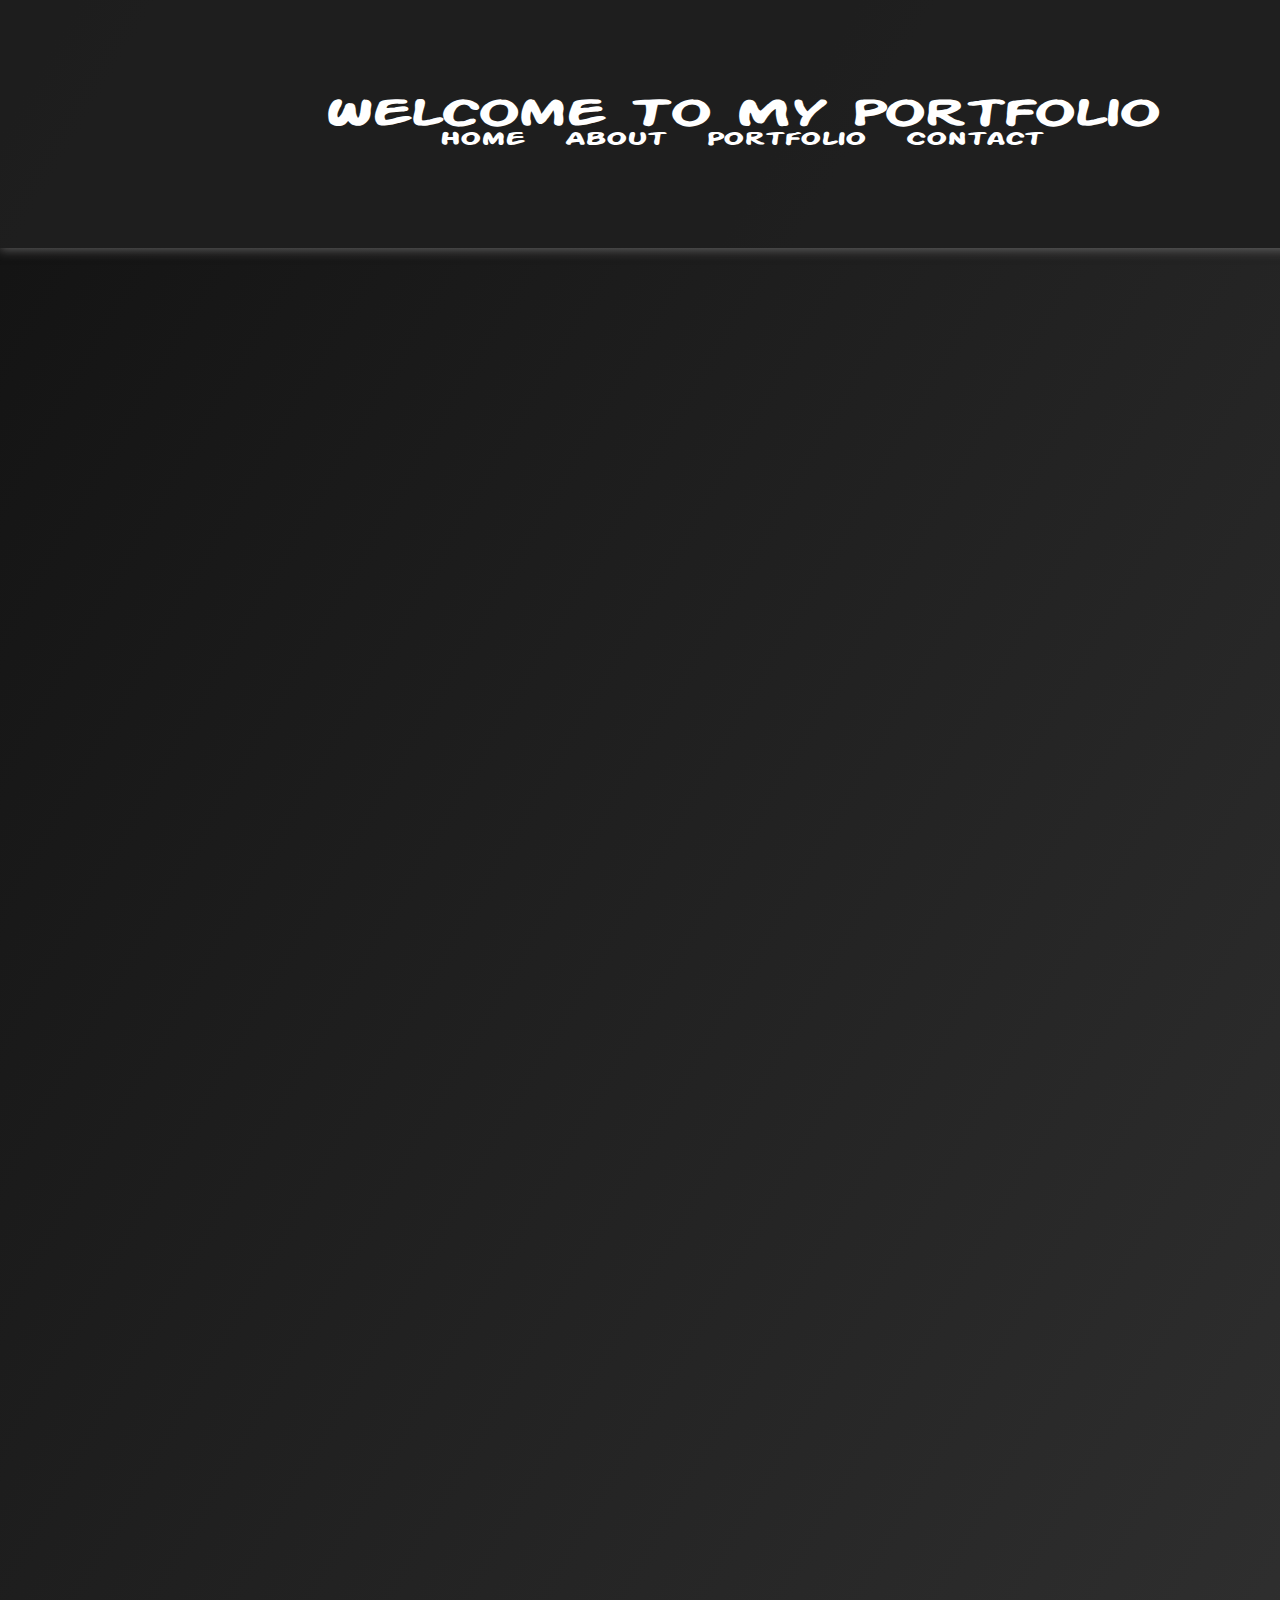
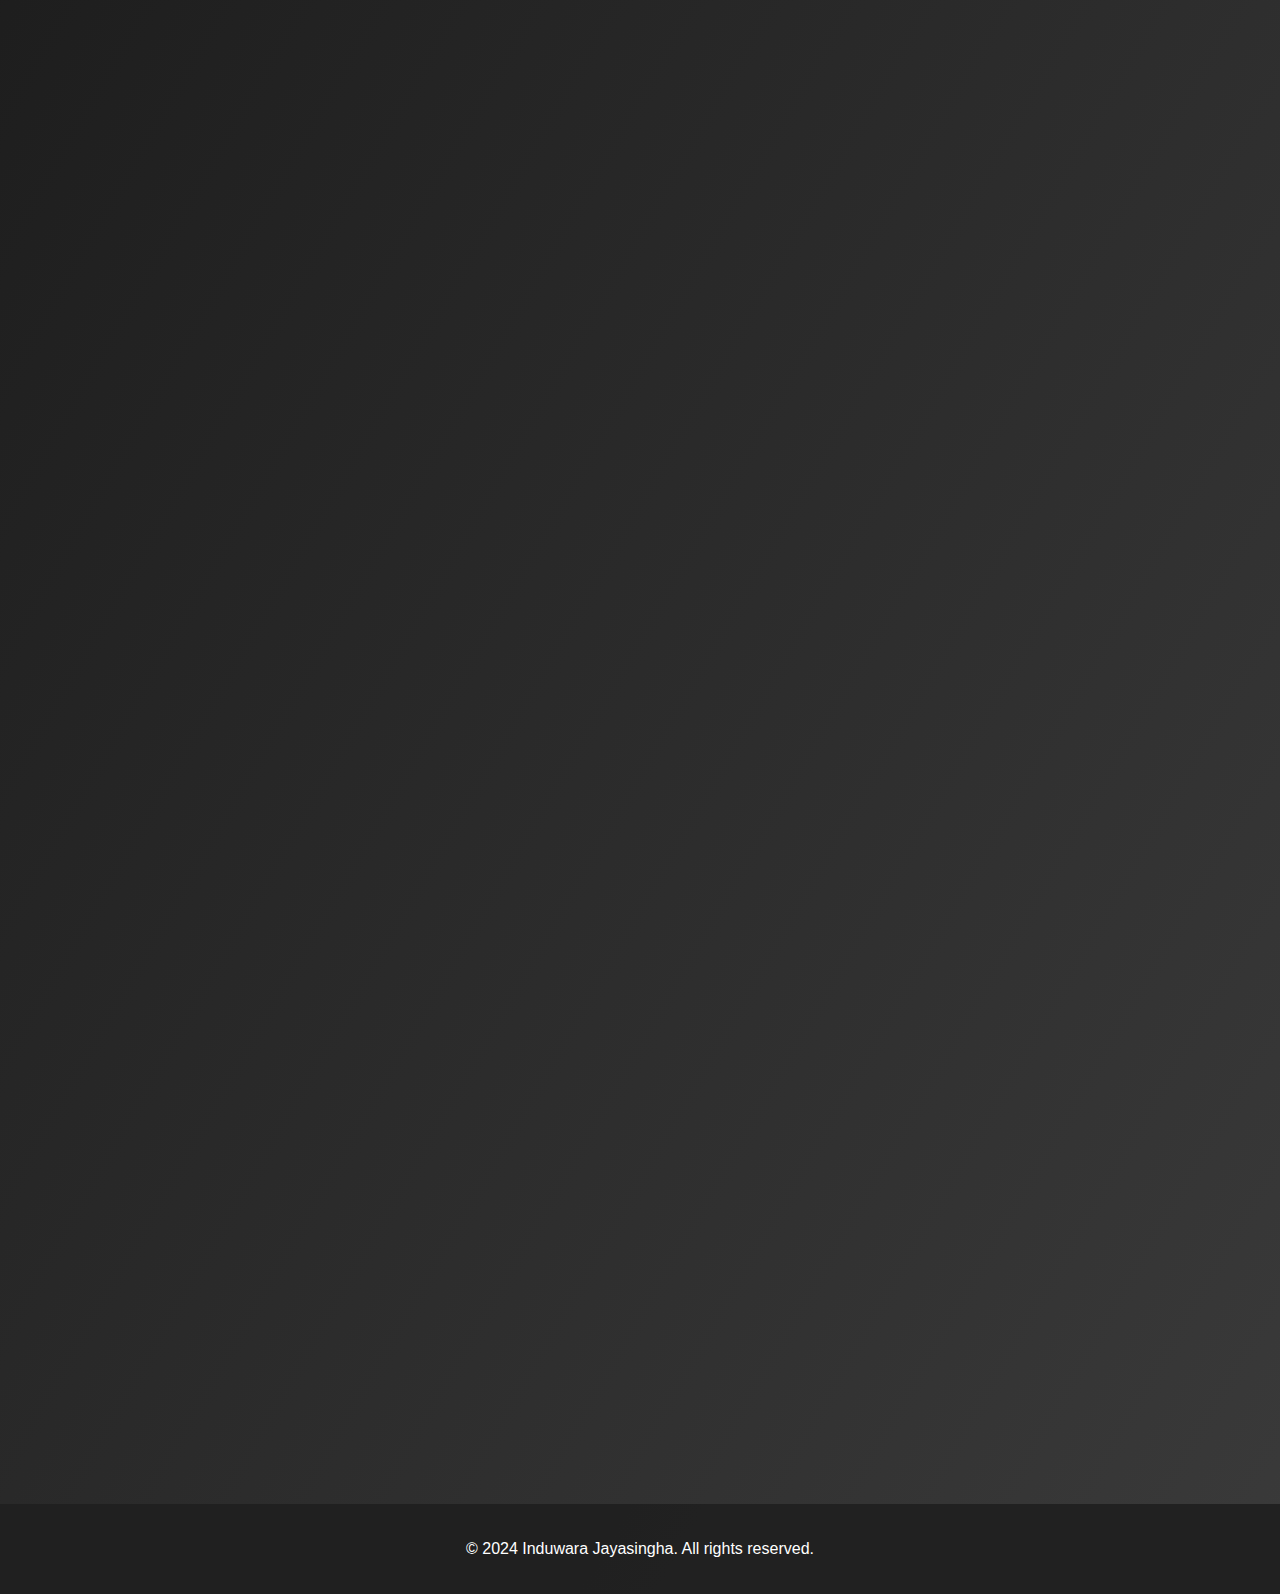
<file: index.html>
<!DOCTYPE html>
<html lang="en">

<head>
    <meta charset="UTF-8">
    <meta name="viewport" content="width=device-width, initial-scale=1.0">
    <title>My Portfolio</title>
    <link rel="stylesheet" href="portfolio.css">
</head>

<body>
    <header>
        <h1>Welcome To My Portfolio</h1>
        
        <nav>
            <ul>
                <li><a href="#home">Home</a></li>
                <li><a href="#about">About</a></li>
                <li><a href="#portfolio">Portfolio</a></li>
                <li><a href="#contact">Contact</a></li>
            </ul>
        </nav>
    </header>

    <section id="home" class="section">
        <div class="content">
            <p>
                &nbsp;
            </p>
            
            <center>
                <h1 style="color: rgb(245, 245, 73);">Hey, &nbsp;I'am&nbsp; INDUWARA&nbsp;&nbsp;</h1>
            </center>
            <p>Software Engineer & Photographer</p>
            <img src="wa4.jpg" width="300px" height="300px"style="border-radius: 60%;">
        </div>
    </section>

    <section id="about" class="section">

        <div class="content">
            <p>
                &nbsp;
            </p>
           

            <h2 style="color: rgb(245, 245, 73);">About Me</h2>
            <h3>Hello, I am Induwara Jayasingha, a 22-year-old software engineer and photographer from Sri Lanka. I am
                currently pursuing a software engineering degree at the Open University of Sri Lanka and Saegis Campus.
                With a strong foundation in the technology stream, my expertise lies in crafting innovative software
                solutions that drive efficiency and growth. My passion for photography allows me to capture the world
                through a creative lens, blending technical precision with artistic expression. This unique combination
                of skills enables me to approach problem-solving with a balanced perspective, ensuring both
                functionality and aesthetics in my projects. Whether I'm developing cutting-edge software or capturing
                stunning visuals, I am committed to excellence and innovation in all my endeavors.</h3>
            <img src="5.jpg" width="100%" height="100%">    
        </div>
    </section>

    <section id="portfolio" class="section">
        <div class="content">
            <p>
                &nbsp;&nbsp;
            </p>
           
            <h2 style="color: rgb(245, 245, 73);">My Works</h2>
            <div class="gallery">
                <img src="1.jpg" alt="Photo 1">
                <img src="3.jpg" alt="Photo 2">
                <img src="2.jpg" alt="Photo 3">
                <img src="6.jpg" alt="Photo 4">

            </div>
            <img src="4.jpg" alt="Photo 5" width="300px" height="300px">
        </div>
    </section>

    <section id="contact" class="section">
        <div class="content">
            <p>
                &nbsp;&nbsp;
            </p>
           
            <h2 style="color: rgb(245, 245, 73);">Contact Me</h2>
            <form>
                <label for="name">Name:</label>
                <input type="text" id="name" name="name">

                <label for="email">Email:</label>
                <input type="email" id="email" name="email">

                <label for="message">Message:</label>
                <textarea id="message" name="message"></textarea>

                <button type="submit"
                    style="font-family: 'Gill Sans', 'Gill Sans MT', Calibri, 'Trebuchet MS', sans-serif;">Send</button>
            </form>

        </div>
        <p id="name" style="color: rgb(245, 245, 73);">EMAIL- induwarajayasingha89@gmail.com</p>
    </section>

 


    <footer>
        <p style="font-family: Verdana, Geneva, Tahoma, sans-serif;">&copy; 2024 Induwara Jayasingha. All rights
            reserved.</p>
    </footer>

    <script src="portfolio.js"></script>
</body>

</html>
</file>
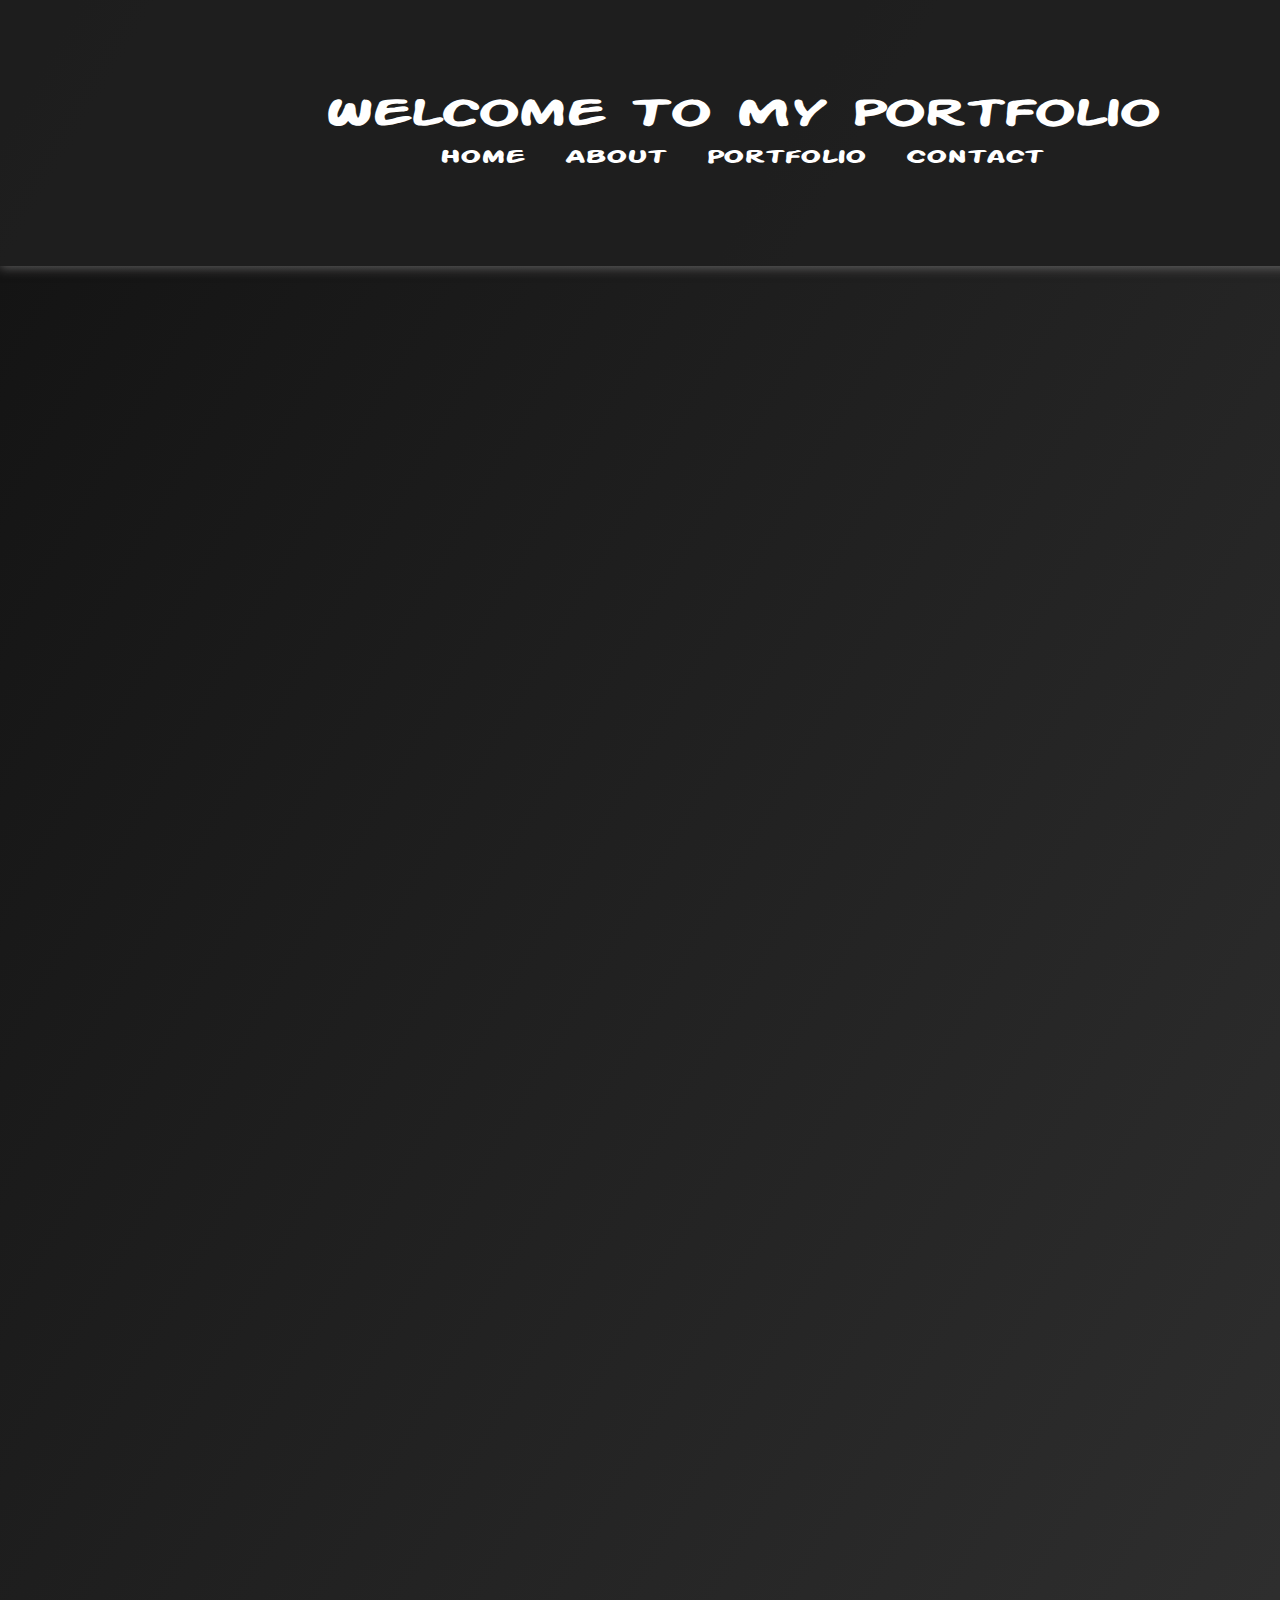
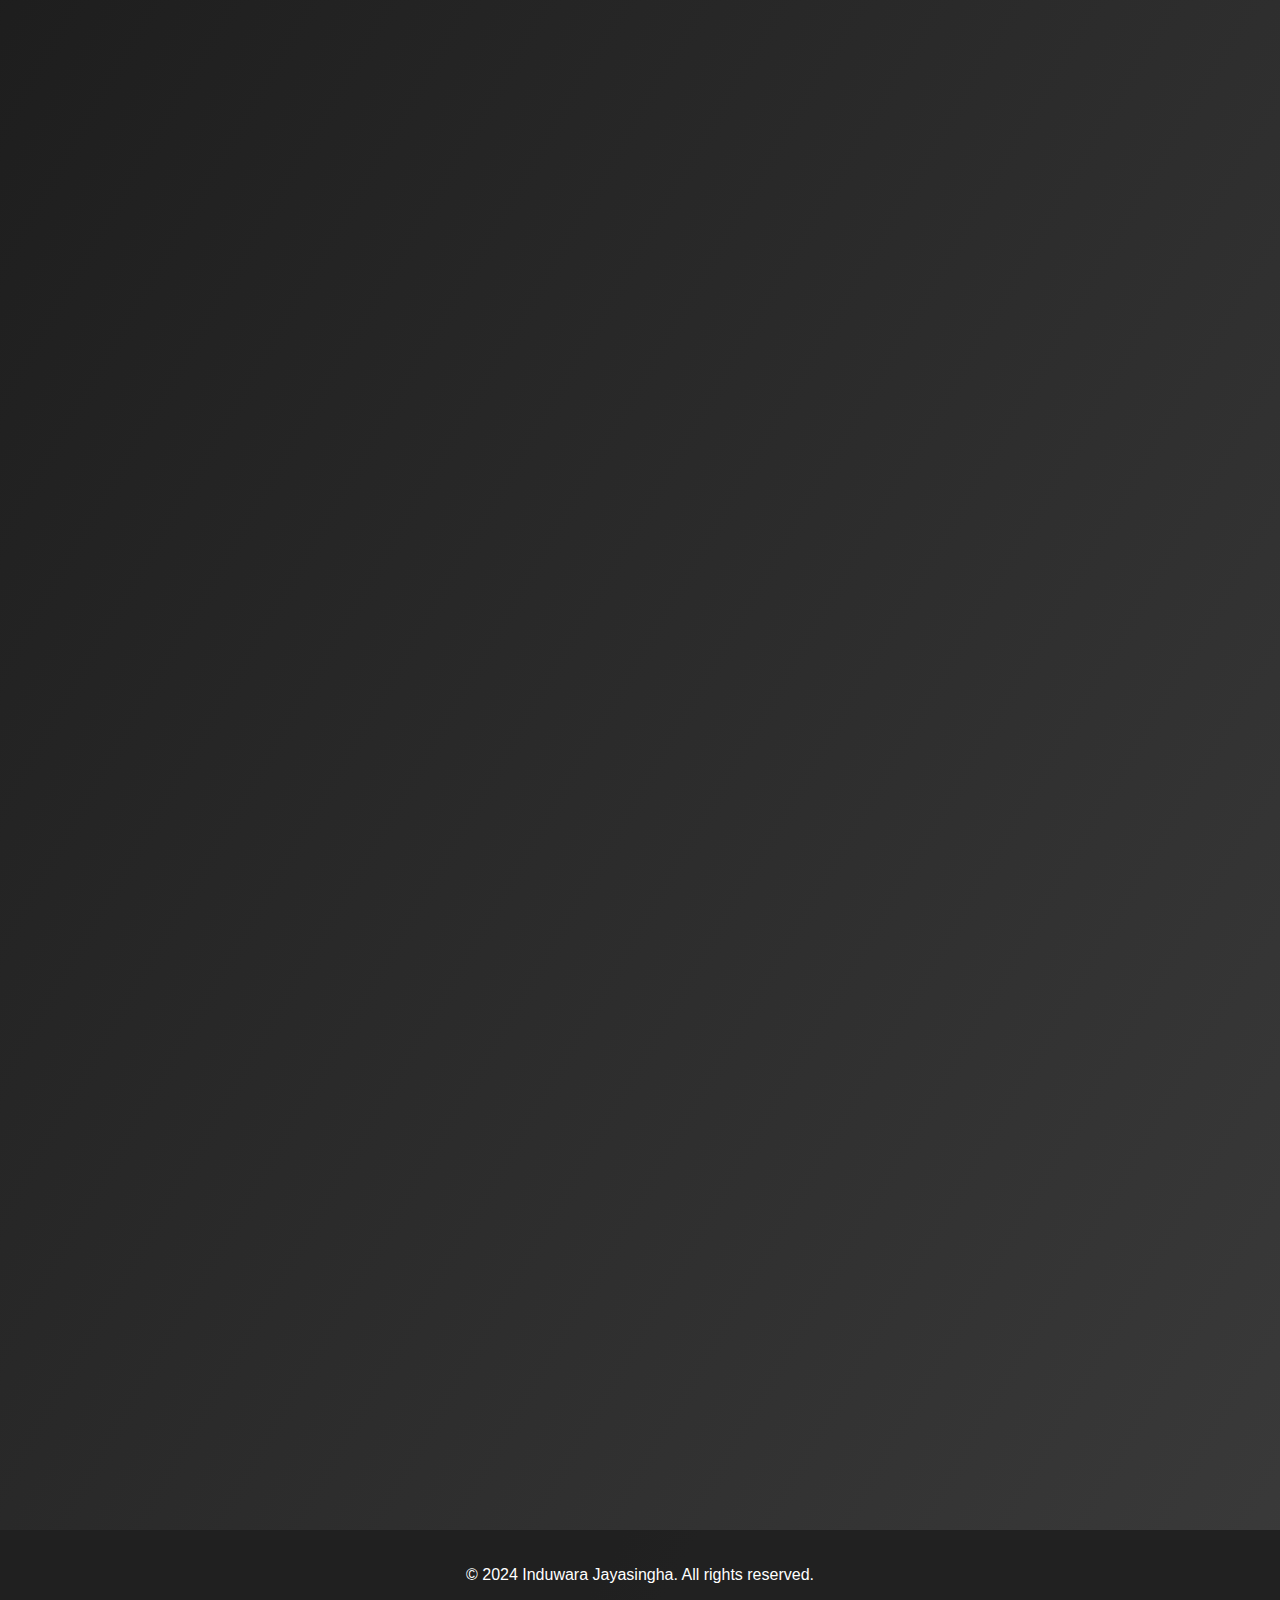
<file: portfolio.html>
<!DOCTYPE html>
<html lang="en">

<head>
    <meta charset="UTF-8">
    <meta name="viewport" content="width=device-width, initial-scale=1.0">
    <title>My Portfolio</title>
    <link rel="stylesheet" href="portfolio.css">
</head>

<body>
    <header>
        <h1>Welcome To My Portfolio</h1>
        &nbsp;
        &nbsp;
        &nbsp;
        &nbsp;
        &nbsp;
        <nav>
            <ul>
                <li><a href="#home">Home</a></li>
                <li><a href="#about">About</a></li>
                <li><a href="#portfolio">Portfolio</a></li>
                <li><a href="#contact">Contact</a></li>
            </ul>
        </nav>
    </header>



    <section id="home" class="section">
        <div class="content">
            <p>
                &nbsp;
            </p>
            &nbsp;
            &nbsp;
            &nbsp;
            &nbsp;
            &nbsp;
            &nbsp;
            &nbsp;
            <center>
                <h1 style="color: rgb(245, 245, 73);">Hey, &nbsp;I'am&nbsp; INDUWARA&nbsp;&nbsp;</h1>
            </center>
            <p>Software Engineer & Photographer</p>
            <img src="wa4.jpg" width="300px" height="300px"style="border-radius: 60%;">
        </div>
    </section>

    <section id="about" class="section">

        <div class="content">
            <p>
                &nbsp;
            </p>
            &nbsp;
            &nbsp;
            &nbsp;
            &nbsp;
            &nbsp;
            &nbsp;
            &nbsp;
            &nbsp;
            &nbsp;

            <h2 style="color: rgb(245, 245, 73);">About Me</h2>
            <h3>Hello, I am Induwara Jayasingha, a 22-year-old software engineer and photographer from Sri Lanka. I am
                currently pursuing a software engineering degree at the Open University of Sri Lanka and Saegis Campus.
                With a strong foundation in the technology stream, my expertise lies in crafting innovative software
                solutions that drive efficiency and growth. My passion for photography allows me to capture the world
                through a creative lens, blending technical precision with artistic expression. This unique combination
                of skills enables me to approach problem-solving with a balanced perspective, ensuring both
                functionality and aesthetics in my projects. Whether I'm developing cutting-edge software or capturing
                stunning visuals, I am committed to excellence and innovation in all my endeavors.</h3>
            <img src="5.jpg" width="800px" height="200px">    
        </div>
    </section>

    <section id="portfolio" class="section">
        <div class="content">
            <p>
                &nbsp;&nbsp;
            </p>
            &nbsp;
            &nbsp;
            &nbsp;
            &nbsp;
            &nbsp;
            &nbsp;
            &nbsp;
            &nbsp;
            &nbsp;
            <h2 style="color: rgb(245, 245, 73);">My Works</h2>
            <div class="gallery">
                <img src="1.jpg" alt="Photo 1">
                <img src="3.jpg" alt="Photo 2">
                <img src="2.jpg" alt="Photo 3">
                <img src="6.jpg" alt="Photo 4">

            </div>
            <img src="4.jpg" alt="Photo 5" width="300px" height="300px">
        </div>
    </section>

    <section id="contact" class="section">
        <div class="content">
            <p>
                &nbsp;&nbsp;
            </p>
            &nbsp;
            &nbsp;
            &nbsp;
            &nbsp;
            &nbsp;
            &nbsp;
            &nbsp;
            &nbsp;
            &nbsp;
            <h2 style="color: rgb(245, 245, 73);">Contact Me</h2>
            <form>
                <label for="name">Name:</label>
                <input type="text" id="name" name="name">

                <label for="email">Email:</label>
                <input type="email" id="email" name="email">

                <label for="message">Message:</label>
                <textarea id="message" name="message"></textarea>

                <button type="submit"
                    style="font-family: 'Gill Sans', 'Gill Sans MT', Calibri, 'Trebuchet MS', sans-serif;">Send</button>
            </form>

        </div>
        <p id="name" style="color: rgb(245, 245, 73);">EMAIL- induwarajayasingha89@gmail.com</p>
    </section>

 


    <footer>
        <p style="font-family: Verdana, Geneva, Tahoma, sans-serif;">&copy; 2024 Induwara Jayasingha. All rights
            reserved.</p>
    </footer>

    <script src="portfolio.js"></script>
</body>

</html>
</file>
<file: portfolio.css>
body {
    background: linear-gradient(120deg, #121212, #3a3a3a);
    color: #ffffff;
    font-family: 'Arial', sans-serif;
    margin: 0;
    padding: 0;
    overflow-x: hidden;
}

header {
    background-color: rgba(31, 31, 31, 0.9);
    padding: 100px;
    text-align: center;
    width: 100%;
    top: 0;
    z-index: 1000;
    box-shadow: 0 2px 10px rgba(161, 159, 159, 0.5);
}

@font-face {
    font-family: myfont;
    src: url(Action_Man_Extended.ttf);
}

@font-face {
    font-family: myfont1;
    src: url(Action_Man_Extended_Bold.ttf);
}

@font-face {
    font-family: myfont2;
    src: url(SuperComic-qZg62.ttf);
}

@font-face {
    font-family: myfont3;
    src: url(Action_Man.ttf);
}

@font-face {
    font-family: myfont4;
    src: url(Pacifico.ttf);
}

header h1 {
    margin: 0;
    font-size: 2.5em;
    animation: slideIn 2s forwards, glow 1.5s ease-in-out infinite alternate;
    font-family: myfont;
}

nav ul {
    list-style-type: none;
    padding: 0;
    margin: 0;
    font-family: myfont1;
}

nav ul li {
    display: inline;
    margin: 0 15px;
}

nav ul li a {
    color: #ffffff;
    text-decoration: none;
    font-size: 1.2em;
    position: relative;
}

nav ul li a:before {
    content: '';
    position: absolute;
    width: 100%;
    height: 2px;
    bottom: -5px;
    left: 0;
    background-color: #ecf844;
    visibility: hidden;
    transform: scaleX(0);
    transition: all 0.3s ease-in-out 0s;
}

nav ul li a:hover:before {
    visibility: visible;
    transform: scaleX(1);
}

.section {
    padding: 100px 20px;
    text-align: center;
    min-height: 50vh;
    background-attachment: fixed;
    background-size: cover;
    opacity: 0;
    animation: fadeInUp 1s forwards;
}

.section .content {
    animation: float 3s ease-in-out infinite;
}

#home {
    background-image: url('grunge-black-concrete-textured-background_53876-124541.avif');
    animation: slideInRight 1.5s forwards;
    font-family: myfont2;
}

#about {
    background-image: url('grunge-black-concrete-textured-background_53876-124541.avif');
    animation: slideInLeft 1.5s forwards;
    font-family: myfont3;
}

#portfolio {
    background-image: url('grunge-black-concrete-textured-background_53876-124541.avif');
    animation: zoomIn 1.5s forwards;
    font-family: myfont3;
}

#contact {
    background-image: url('grunge-black-concrete-textured-background_53876-124541.avif');
    animation: zoomOut 1.5s forwards;
    font-family: myfont3;
}

#name {
    font-family: myfont4;
}

@keyframes fadeInUp {
    0% {
        opacity: 0;
        transform: translateY(50px);
    }
    100% {
        opacity: 1;
        transform: translateY(0);
    }
}

@keyframes slideIn {
    0% {
        transform: translateX(-100%);
        opacity: 0;
    }
    100% {
        transform: translateX(0);
        opacity: 1;
    }
}

@keyframes glow {
    0% {
        text-shadow: 0 0 10px #ecf844, 0 0 20px #ecf844, 0 0 30px #ecf844, 0 0 40px #ecf844;
    }
    100% {
        text-shadow: 0 0 20px #ecf844, 0 0 30px #ecf844, 0 0 40px #ecf844, 0 0 50px #ecf844;
    }
}

@keyframes float {
    0% {
        transform: translateY(0);
    }
    50% {
        transform: translateY(-10px);
    }
    100% {
        transform: translateY(0);
    }
}

@keyframes slideInRight {
    0% {
        transform: translateX(100%);
        opacity: 0;
    }
    100% {
        transform: translateX(0);
        opacity: 1;
    }
}

@keyframes slideInLeft {
    0% {
        transform: translateX(-100%);
        opacity: 0;
    }
    100% {
        transform: translateX(0);
        opacity: 1;
    }
}

@keyframes zoomIn {
    0% {
        transform: scale(0.5);
        opacity: 0;
    }
    100% {
        transform: scale(1);
        opacity: 1;
    }
}

@keyframes zoomOut {
    0% {
        transform: scale(1.5);
        opacity: 0;
    }
    100% {
        transform: scale(1);
        opacity: 1;
    }
}

.gallery {
    display: flex;
    justify-content: center;
    flex-wrap: wrap;
    opacity: 0;
    animation: fadeInUp 1.5s forwards;
    animation-delay: 1s;
}

.gallery img {
    margin: 15px;
    width: 200px;
    height: auto;
    border: 5px solid #333;
    transition: transform 0.3s ease-in-out, border 0.3s ease-in-out;
    animation: rotateIn 1.5s ease-in-out infinite alternate;
}

@keyframes rotateIn {
    0% {
        transform: rotate(-3deg);
    }
    100% {
        transform: rotate(3deg);
    }
}

.gallery img:hover {
    transform: scale(1.1) rotate(10deg);
    border-color: #ecf844;
}

form {
    max-width: 400px;
    margin: 0 auto;
    opacity: 0;
    animation: fadeInUp 1.5s forwards;
    animation-delay: 1s;
}

form label {
    display: block;
    margin: 15px 0 5px;
}

form input, form textarea, form button {
    width: 100%;
    padding: 10px;
    margin-bottom: 15px;
    border: none;
    background-color: #333;
    color: #ffffff;
}

form button {
    background-color: #ff4081;
    cursor: pointer;
    transition: background-color 0.3s ease-in-out;
}

form button:hover {
    background-color: #e91e63;
}

footer {
    background-color: rgba(31, 31, 31, 0.9);
    padding: 20px;
    text-align: center;
    animation: fadeIn 2s forwards;
}

@keyframes fadeIn {
    0% {
        opacity: 0;
    }
    100% {
        opacity: 1;
    }
}

/* Media Queries */
@media (max-width: 1200px) {
    header h1 {
        font-size: 2em;
    }
    nav ul li a {
        font-size: 1em;
    } 
}

@media (max-width: 992px) {
    header {
        padding: 15px;
    }
    nav ul li {
        margin: 0 10px;
    }
    .section {
        padding: 80px 15px;
    }
}

@media (max-width: 768px) {
    nav ul li {
        display: block;
        text-align: center;
        margin: 10px 0;
    }
    .gallery img {
        width: 150px;
    }
}

@media (max-width: 576px) {
    header h1 {
        font-size: 1.5em;
    }
    nav ul li a {
        font-size: 0.9em;
    }
    form {
        width: 90%;
        margin: 0 auto;
    }
}

@media (max-width: 480px) {
    header {
        padding: 10px;
    }
    .section {
        padding: 60px 10px;
    }
    .gallery img {
        width: 120px;
    }
    footer {
        padding: 15px;
    }
}
</file>
